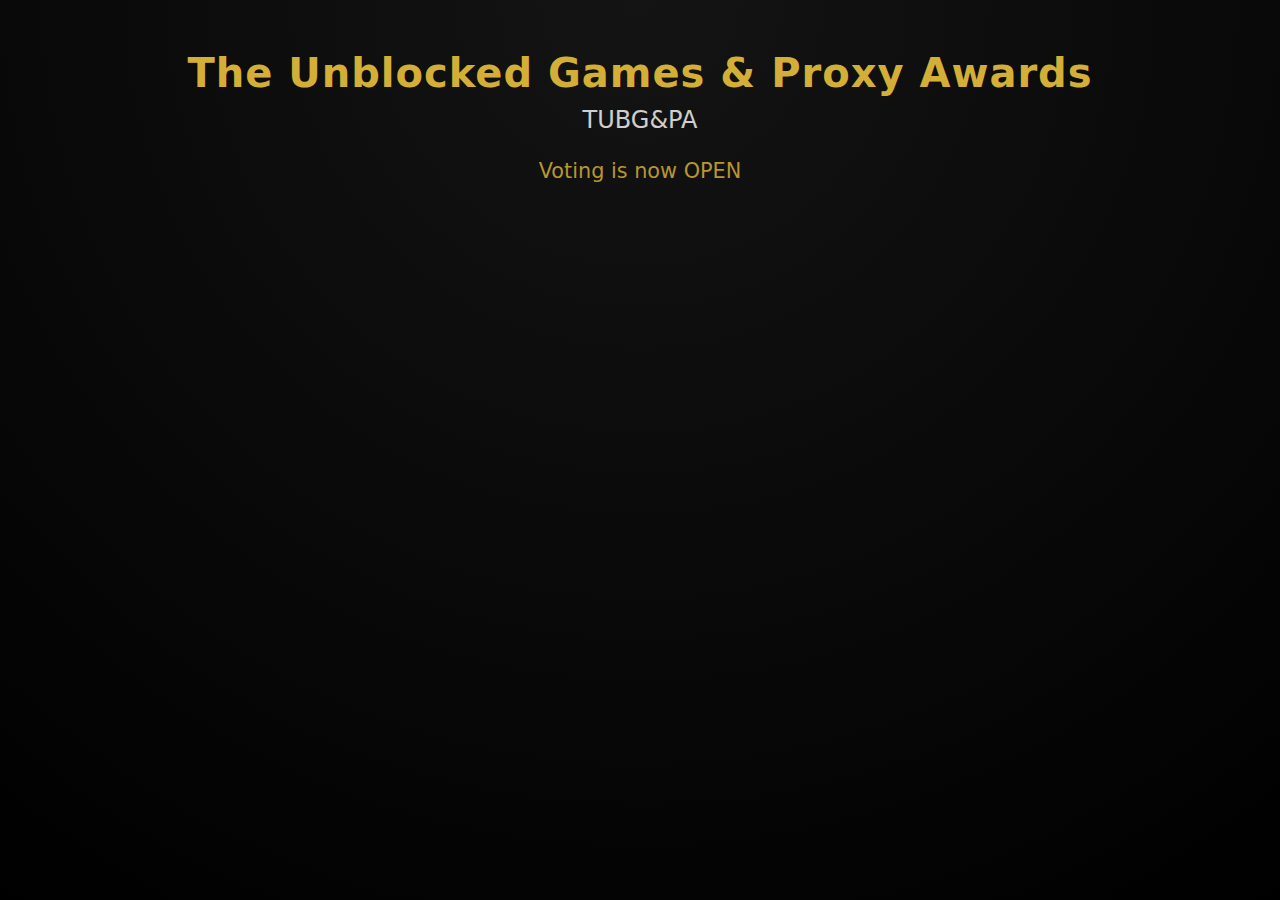
<file: index.html>
<!DOCTYPE html>
<html lang="en">
<head>
  <meta charset="UTF-8">
  <title>TUBG&PA</title>
  <link rel="stylesheet" href="css/style.css">
</head>
<body>

<header>
  <h1>The Unblocked Games & Proxy Awards</h1>
  <h2>TUBG&PA</h2>
  <div id="countdown"></div>
</header>

<script src="js/countdown.js"></script>
</body>
</html>
</file>
<file: css/style.css>
:root {
  --black: #0b0b0b;
  --black-soft: #141414;
  --gold: #d4af37;
  --gold-soft: #b8962e;
  --text: #ffffff;
}

* {
  box-sizing: border-box;
  font-family: "Segoe UI", system-ui, sans-serif;
}

body {
  margin: 0;
  background: radial-gradient(circle at top, #141414, #000);
  color: var(--text);
  min-height: 100vh;
}

a {
  color: var(--gold);
  text-decoration: none;
}

/* ---------- HEADER ---------- */
header {
  text-align: center;
  padding: 50px 20px 30px;
}

header h1 {
  font-size: 2.5rem;
  margin: 0;
  color: var(--gold);
  letter-spacing: 1px;
}

header h2 {
  margin: 10px 0 0;
  font-weight: 400;
  opacity: 0.8;
}

/* ---------- COUNTDOWN ---------- */
#countdown {
  margin-top: 25px;
  font-size: 1.3rem;
  color: var(--gold-soft);
}

/* ---------- GRID ---------- */
.vote-grid {
  display: grid;
  grid-template-columns: repeat(auto-fill, minmax(260px, 1fr));
  gap: 28px;
  padding: 40px;
  max-width: 1200px;
  margin: auto;
}

/* ---------- VOTE CARD ---------- */
.vote-card {
  height: 340px;
  background: var(--black-soft);
  border-radius: 16px;
  overflow: hidden;
  cursor: pointer;
  border: 1px solid rgba(212, 175, 55, 0.15);
  transition: transform 0.25s ease, box-shadow 0.25s ease;
}

.vote-card:hover {
  transform: translateY(-6px);
  box-shadow: 0 20px 40px rgba(212, 175, 55, 0.25);
}

/* 80% image */
.card-image {
  height: 80%;
  width: 100%;
}

.card-image img {
  width: 100%;
  height: 100%;
  object-fit: cover;
}

/* 20% text */
.card-text {
  height: 20%;
  background: linear-gradient(180deg, #111, #000);
  text-align: center;
  padding: 12px;
}

.card-text h3 {
  margin: 0;
  font-size: 1.1rem;
  color: var(--gold);
}

.card-text p {
  margin: 4px 0 0;
  font-size: 0.85rem;
  opacity: 0.75;
}

/* ---------- RECEIPT ---------- */
.receipt {
  max-width: 520px;
  margin: 80px auto;
  padding: 36px;
  background: linear-gradient(180deg, #111, #000);
  border-radius: 18px;
  border: 1px solid rgba(212, 175, 55, 0.25);
  text-align: center;
}

.receipt h1 {
  color: var(--gold);
}

.receipt h2 {
  margin: 16px 0;
  padding: 12px;
  background: #111;
  border-radius: 10px;
  letter-spacing: 1px;
  color: var(--gold);
}

.receipt .note {
  margin-top: 18px;
  opacity: 0.85;
  font-size: 0.95rem;
}

.receipt .time {
  margin-top: 12px;
  font-size: 0.8rem;
  opacity: 0.6;
}
</file>
